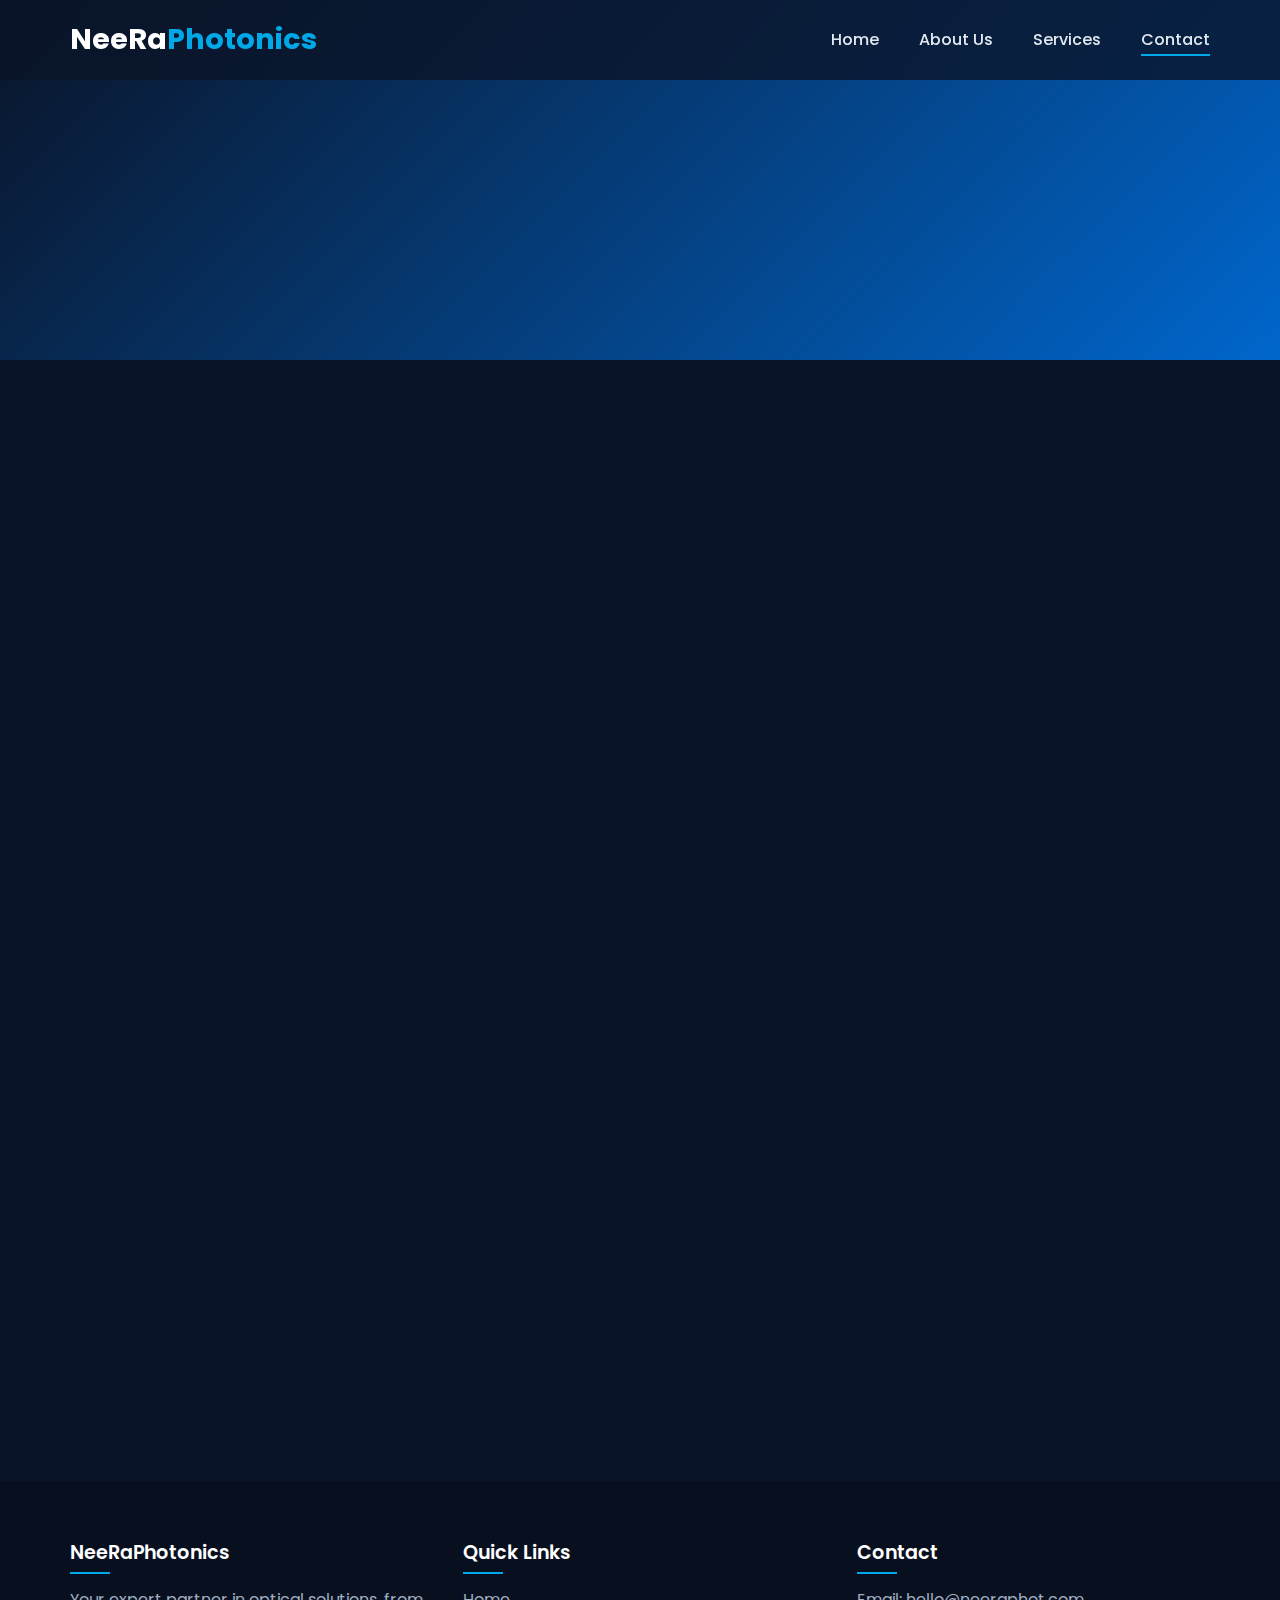
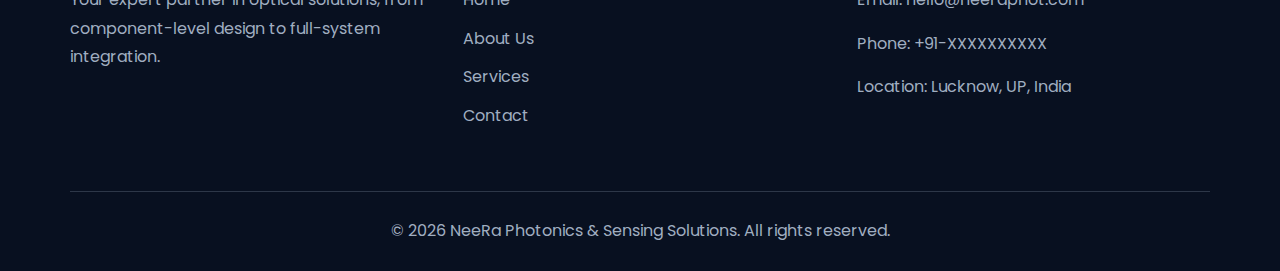
<file: contact.html>
<!DOCTYPE html>
<html lang="en">
<head>
    <meta charset="UTF-8">
    <meta name="viewport" content="width=device-width, initial-scale=1.0">
    <title>Contact Us | NeeRa Photonics</title>

    <!-- Google Fonts -->
    <link rel="preconnect" href="https://fonts.googleapis.com">
    <link rel="preconnect" href="https://fonts.gstatic.com" crossorigin>
    <link href="https://fonts.googleapis.com/css2?family=Poppins:wght@400;500;600;700&display=swap" rel="stylesheet">

    <!-- Stylesheet -->
    <link rel="stylesheet" href="css/style.css">
    <style>
        .page-header {
            height: 40vh;
            display: flex;
            align-items: center;
            justify-content: center;
            text-align: center;
            position: relative;
            background: linear-gradient(135deg, var(--dark-color) 0%, var(--secondary-color) 100%);
        }
        .page-header h1 {
            color: #fff;
            z-index: 2;
        }

        .contact-grid {
            display: grid;
            grid-template-columns: repeat(2, 1fr);
            gap: 50px;
            align-items: flex-start;
        }

        .contact-form {
            background-color: var(--card-bg);
            padding: 40px;
            border-radius: 10px;
        }

        .form-group {
            margin-bottom: 20px;
        }

        .form-group label {
            display: block;
            margin-bottom: 8px;
            font-weight: 500;
            color: var(--heading-color);
        }

        .form-group input,
        .form-group textarea {
            width: 100%;
            padding: 15px;
            border-radius: 5px;
            border: 1px solid var(--border-color);
            background-color: var(--dark-color);
            color: var(--text-color);
            font-size: 1rem;
        }

        .form-group input:focus,
        .form-group textarea:focus {
            outline: none;
            border-color: var(--primary-color);
        }
        
        .contact-info .info-item {
            display: flex;
            align-items: center;
            gap: 20px;
            margin-bottom: 25px;
            background: var(--card-bg);
            padding: 20px;
            border-radius: 10px;
        }
        
        .contact-info .info-icon {
            font-size: 2rem;
            color: var(--primary-color);
        }

        #map-placeholder {
            width: 100%;
            height: 300px;
            background-color: var(--card-bg);
            border-radius: 10px;
            display: flex;
            align-items: center;
            justify-content: center;
            font-style: italic;
            color: var(--text-color);
            margin-top: 30px;
        }

        @media (max-width: 992px) {
            .contact-grid {
                grid-template-columns: 1fr;
            }
        }

    </style>
</head>
<body>

    <!-- Header -->
    <header class="header">
        <nav class="navbar container">
            <a href="index.html" class="logo">NeeRa<span>Photonics</span></a>
            <ul class="nav-menu">
                <li class="nav-item"><a href="index.html" class="nav-link">Home</a></li>
                <li class="nav-item"><a href="about.html" class="nav-link">About Us</a></li>
                <li class="nav-item"><a href="services.html" class="nav-link">Services</a></li>
                <li class="nav-item"><a href="contact.html" class="nav-link active">Contact</a></li>
            </ul>
            <div class="hamburger">
                <span class="bar"></span>
                <span class="bar"></span>
                <span class="bar"></span>
            </div>
        </nav>
    </header>

    <main>
        <!-- Page Header -->
        <section class="page-header">
            <h1 class="reveal">Get in Touch</h1>
        </section>

        <!-- Contact Section -->
        <section class="section">
            <div class="container">
                <div class="section-title reveal">
                    <h2>We'd Love to Hear From You</h2>
                    <p>Whether you have a question about our services, need a quotation, or want to discuss a potential project, our team is ready to answer all your questions.</p>
                </div>

                <div class="contact-grid">
                    <div class="contact-form reveal">
                        <h3>Send us a Message</h3>
                        <form action="#">
                            <div class="form-group">
                                <label for="name">Full Name</label>
                                <input type="text" id="name" name="name" required>
                            </div>
                            <div class="form-group">
                                <label for="email">Email Address</label>
                                <input type="email" id="email" name="email" required>
                            </div>
                             <div class="form-group">
                                <label for="subject">Subject</label>
                                <input type="text" id="subject" name="subject" required>
                            </div>
                            <div class="form-group">
                                <label for="message">Message</label>
                                <textarea id="message" name="message" rows="5" required></textarea>
                            </div>
                            <button type="submit" class="btn">Send Message</button>
                        </form>
                    </div>

                    <div class="contact-info reveal">
                        <h3>Contact Information</h3>
                        <div class="info-item">
                            <div class="info-icon">📧</div>
                            <div>
                                <h4>Email</h4>
                                <p><a href="mailto:hello@neeraphot.com">hello@neeraphot.com</a></p>
                            </div>
                        </div>
                        <div class="info-item">
                            <div class="info-icon">📞</div>
                             <div>
                                <h4>Phone</h4>
                                <p>+91-XXXXXXXXXX</p>
                            </div>
                        </div>
                        <div class="info-item">
                            <div class="info-icon">📍</div>
                             <div>
                                <h4>Location</h4>
                                <p>Lucknow, Uttar Pradesh, India</p>
                            </div>
                        </div>

                        <div id="map-placeholder">
                            <span>Google Map Embedded Here</span>
                        </div>
                    </div>
                </div>
            </div>
        </section>
    </main>

    <!-- Back to top button -->
    <a href="#" id="back-to-top">↑</a>

    <!-- Footer -->
    <footer class="footer">
        <div class="container">
            <div class="footer-content">
                <div class="footer-section">
                    <h4>NeeRa<span>Photonics</span></h4>
                    <p>Your expert partner in optical solutions, from component-level design to full-system integration.</p>
                </div>
                <div class="footer-section">
                    <h4>Quick Links</h4>
                    <ul class="footer-links">
                        <li><a href="index.html">Home</a></li>
                        <li><a href="about.html">About Us</a></li>
                        <li><a href="services.html">Services</a></li>
                        <li><a href="contact.html">Contact</a></li>
                    </ul>
                </div>
                <div class="footer-section">
                    <h4>Contact</h4>
                    <p>Email: hello@neeraphot.com</p>
                    <p>Phone: +91-XXXXXXXXXX</p>
                    <p>Location: Lucknow, UP, India</p>
                </div>
            </div>
            <div class="footer-bottom">
                <p>&copy; 2026 NeeRa Photonics & Sensing Solutions. All rights reserved.</p>
            </div>
        </div>
    </footer>


    <!-- JavaScript -->
    <script src="js/main.js"></script>

</body>
</html>
</file>
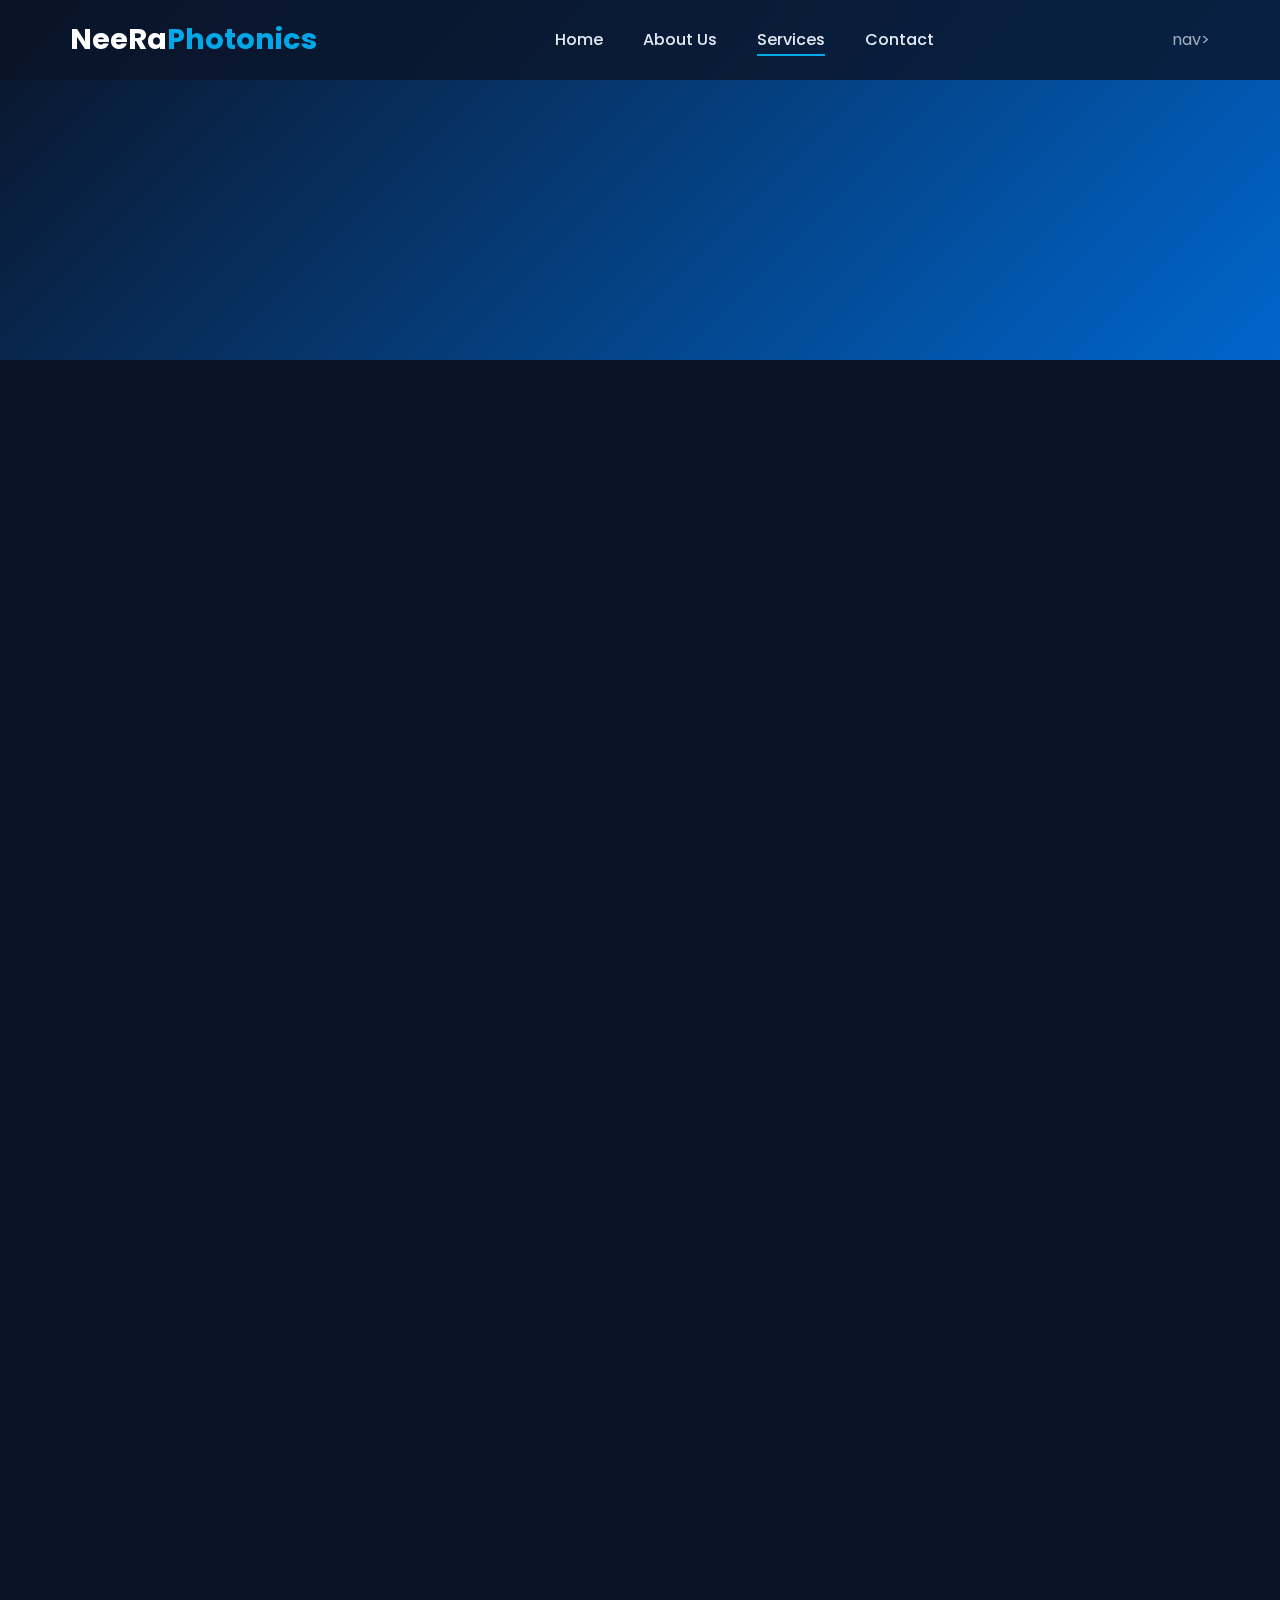
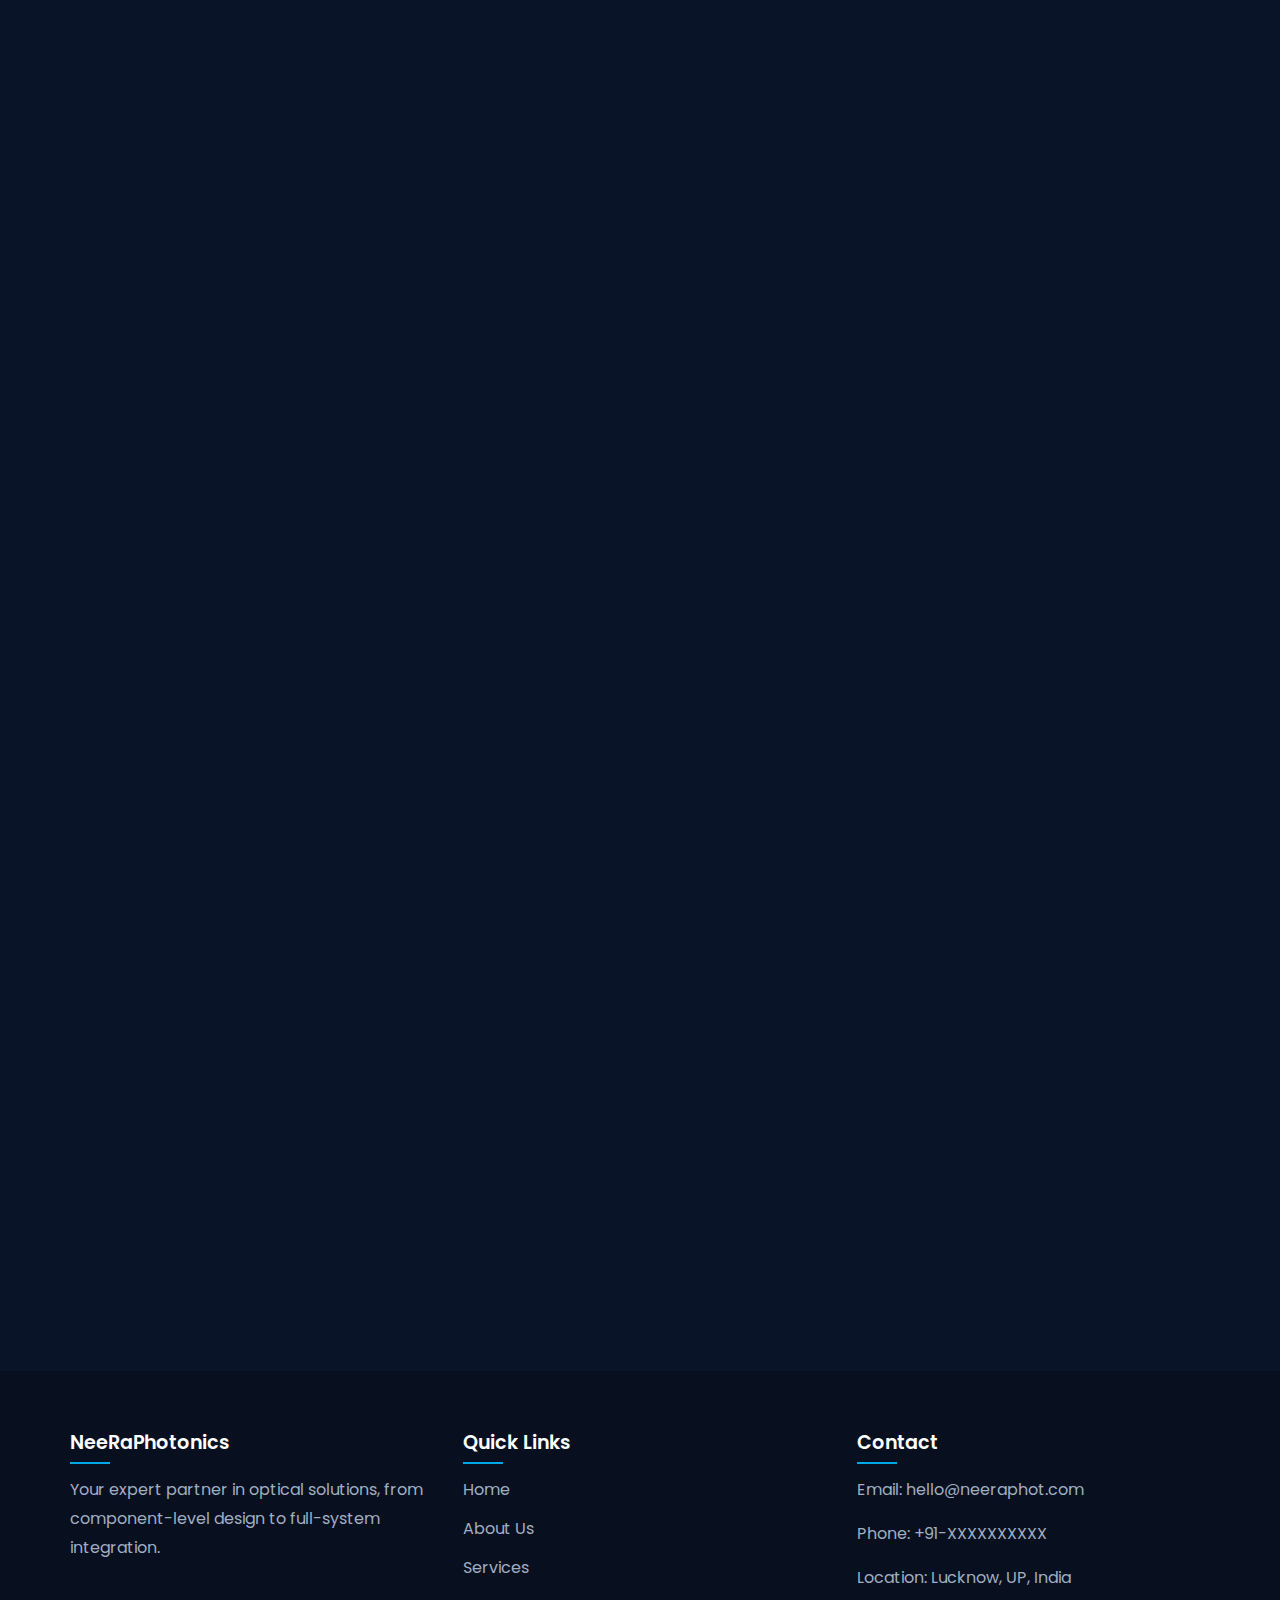
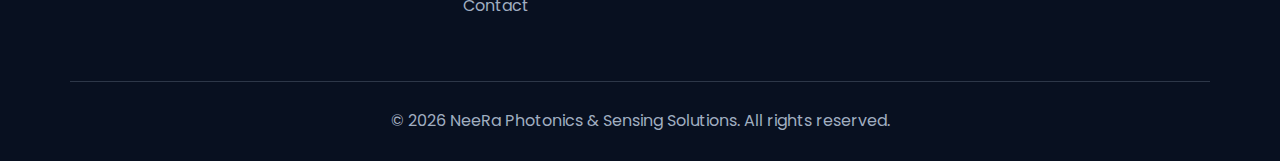
<file: services.html>
<!DOCTYPE html>
<html lang="en">
<head>
    <meta charset="UTF-8">
    <meta name="viewport" content="width=device-width, initial-scale=1.0">
    <title>Our Services | NeeRa Photonics</title>

    <!-- Google Fonts -->
    <link rel="preconnect" href="https://fonts.googleapis.com">
    <link rel="preconnect" href="https://fonts.gstatic.com" crossorigin>
    <link href="https://fonts.googleapis.com/css2?family=Poppins:wght@400;500;600;700&display=swap" rel="stylesheet">

    <!-- Stylesheet -->
    <link rel="stylesheet" href="css/style.css">
     <style>
        .page-header {
            height: 40vh;
            display: flex;
            align-items: center;
            justify-content: center;
            text-align: center;
            position: relative;
            background: linear-gradient(135deg, var(--dark-color) 0%, var(--secondary-color) 100%);
        }
        .page-header h1 {
            color: #fff;
            z-index: 2;
        }

        .service-detail-card {
            background-color: var(--card-bg);
            padding: 40px;
            border-radius: 10px;
            margin-bottom: 30px;
            border: 1px solid var(--border-color);
            display: flex;
            gap: 30px;
            align-items: center;
        }
        
        .service-detail-icon {
            font-size: 4rem;
            color: var(--primary-color);
        }

        .service-detail-card ul {
            list-style: disc;
            padding-left: 20px;
            margin-top: 15px;
        }
         .service-detail-card ul li {
            margin-bottom: 10px;
        }

        @media (max-width: 768px) {
            .service-detail-card {
                flex-direction: column;
                text-align: center;
            }
        }
    </style>
</head>
<body>

    <!-- Header -->
    <header class="header">
        <nav class="navbar container">
            <a href="index.html" class="logo">NeeRa<span>Photonics</span></a>
            <ul class="nav-menu">
                <li class="nav-item"><a href="index.html" class="nav-link">Home</a></li>
                <li class="nav-item"><a href="about.html" class="nav-link">About Us</a></li>
                <li class="nav-item"><a href="services.html" class="nav-link active">Services</a></li>
                <li class="nav-item"><a href="contact.html" class="nav-link">Contact</a></li>
            </ul>
            <div class="hamburger">
                <span class="bar"></span>
                <span class="bar"></span>
                <span class="bar"></span>
            </div>
        nav>
    </header>

    <main>
        <!-- Page Header -->
        <section class="page-header">
            <h1 class="reveal">Our Services</h1>
        </section>

        <!-- Services Detailed Section -->
        <section class="section">
            <div class="container">
                <div class="section-title reveal">
                    <h2>End-to-End Optical Solutions</h2>
                    <p>We provide a full spectrum of services to support your project at every stage, from initial concept to fabrication and testing.</p>
                </div>

                <div class="services-detailed-list">
                    <div class="service-detail-card reveal">
                        <div class="service-detail-icon">🔬</div>
                        <div class="service-detail-content">
                            <h3>Optical Component Design</h3>
                            <p>We specialize in creating robust and efficient optical components. Our process covers everything from high-level architecture to detailed physical layout, ensuring your design is optimized for performance and manufacturability.</p>
                            <ul>
                                <li>Component and system-level design for a variety of material platforms.</li>
                                <li>Active device modeling: lasers, modulators, SOAs, APDs.</li>
                                <li>Passive component optimization: waveguides, couplers, MUX/DEMUX.</li>
                                <li>Simulation with Ansys Lumerical, Zemax, and COMSOL.</li>
                            </ul>
                        </div>
                    </div>

                    <div class="service-detail-card reveal">
                        <div class="service-detail-icon">📡</div>
                        <div class="service-detail-content">
                            <h3>Optical Sensor Solutions</h3>
                            <p>Leveraging the unique properties of light, we design custom optical and fiber-optic sensors for a vast range of applications. Our sensors provide high sensitivity, immunity to EMI, and the ability to operate in harsh environments.</p>
                            <ul>
                                <li>Fiber Bragg Grating (FBG) and Fabry-Perot based sensors.</li>
                                <li>Sensors for temperature, pressure, strain, acceleration, and rotation.</li>
                                <li>Solutions for LiDAR, quantum sensing, and medical imaging (OCT).</li>
                                <li>Interferometric and distributed sensing systems.</li>
                            </ul>
                        </div>
                    </div>

                    <div class="service-detail-card reveal">
                        <div class="service-detail-icon">🎯</div>
                        <div class="service-detail-content">
                            <h3>Optical System Design</h3>
                            <p>We design complete optical systems, integrating discrete and integrated optics to achieve optimal performance. Our holistic approach considers all aspects of the system, from the light source to the detector.</p>
                            <ul>
                                <li>End-to-end transceiver architecture and link budget analysis.</li>
                                <li>Free-space optics, beam steering, and optical filtering.</li>
                                <li>Coherent communication systems and RF-over-fiber.</li>
                                <li>Systems for aerospace, defense, and 5G/6G communications.</li>
                            </ul>
                        </div>
                    </div>

                     <div class="service-detail-card reveal">
                        <div class="service-detail-icon">⚙️</div>
                        <div class="service-detail-content">
                            <h3>Optomechanical Design</h3>
                            <p>The performance of an optical system is critically dependent on its mechanical housing and stability. We provide optomechanical design and analysis to ensure your system is robust, stable, and manufacturable.</p>
                            <ul>
                                <li>Mechanical integration and precision alignment tolerances.</li>
                                <li>Thermal management and structural analysis (FEA).</li>
                                <li>Packaging design for optical and electronic components.</li>
                                <li>Prototyping and optimization for volume production.</li>
                            </ul>
                        </div>
                    </div>

                     <div class="service-detail-card reveal">
                        <div class="service-detail-icon">🏭</div>
                        <div class="service-detail-content">
                            <h3>Fabrication & Testing Outsourcing</h3>
                            <p>Navigating the foundry landscape can be challenging. We act as your partner, helping you select the right foundry and process for your needs. We manage the relationship and provide support throughout the fabrication and testing cycle.</p>
                            <ul>
                                <li>Partnerships with leading foundries for a variety of material platforms.</li>
                                <li>Process Design Kit (PDK) integration and DRC.</li>
                                <li>Test plan development and data analysis.</li>
                                <li>Packaging and assembly support.</li>
                            </ul>
                        </div>
                    </div>

                     <div class="service-detail-card reveal">
                        <div class="service-detail-icon">📚</div>
                        <div class="service-detail-content">
                            <h3>Training & Workshops</h3>
                            <p>Empower your team with the knowledge to excel in the field of optical engineering. We offer customized training programs tailored to the specific needs of your organization, delivered by industry experts.</p>
                            <ul>
                                <li>Courses on optical component design, system design, and simulation tools.</li>
                                <li>Hands-on workshops with industry-standard software.</li>
                                <li>On-site and remote training options.</li>
                                <li>Advanced topics for experienced teams.</li>
                            </ul>
                        </div>
                    </div>
                </div>
            </div>
        </section>
    </main>

    <!-- Back to top button -->
    <a href="#" id="back-to-top">↑</a>

    <!-- Footer -->
    <footer class="footer">
        <div class="container">
            <div class="footer-content">
                <div class="footer-section">
                    <h4>NeeRa<span>Photonics</span></h4>
                    <p>Your expert partner in optical solutions, from component-level design to full-system integration.</p>
                </div>
                <div class="footer-section">
                    <h4>Quick Links</h4>
                    <ul class="footer-links">
                        <li><a href="index.html">Home</a></li>
                        <li><a href="about.html">About Us</a></li>
                        <li><a href="services.html">Services</a></li>
                        <li><a href="contact.html">Contact</a></li>
                    </ul>
                </div>
                <div class="footer-section">
                    <h4>Contact</h4>
                    <p>Email: hello@neeraphot.com</p>
                    <p>Phone: +91-XXXXXXXXXX</p>
                    <p>Location: Lucknow, UP, India</p>
                </div>
            </div>
            <div class="footer-bottom">
                <p>&copy; 2026 NeeRa Photonics & Sensing Solutions. All rights reserved.</p>
            </div>
        </div>
    </footer>


    <!-- JavaScript -->
    <script src="js/main.js"></script>

</body>
</html>
</file>
<file: css/style.css>
/*-=====================
    CUSTOM STYLESHEET
====================== */

/*--------------------
    1.  GLOBAL STYLES
--------------------*/

:root {
    --primary-color: #00a8e8;
    --secondary-color: #0066cc;
    --dark-color: #0a1428;
    --light-color: #f5f7fa;
    --text-color: #a0aec0;
    --heading-color: #e2e8f0;
    --card-bg: #1a202c;
    --border-color: #2d3748;
}

* {
    margin: 0;
    padding: 0;
    box-sizing: border-box;
}

body {
    font-family: 'Poppins', sans-serif;
    background-color: var(--dark-color);
    color: var(--text-color);
    line-height: 1.8;
    font-size: 16px;
    overflow-x: hidden;
    -webkit-font-smoothing: antialiased;
    -moz-osx-font-smoothing: grayscale;
}

h1, h2, h3, h4, h5, h6 {
    color: var(--heading-color);
    font-weight: 600;
    line-height: 1.3;
}

h1 { font-size: 3.5rem; }
h2 { font-size: 2.5rem; }
h3 { font-size: 1.5rem; }

a {
    color: var(--primary-color);
    text-decoration: none;
    transition: color 0.3s ease;
}

a:hover {
    color: var(--secondary-color);
}

ul {
    list-style: none;
}

.container {
    max-width: 1200px;
    margin: 0 auto;
    padding: 0 30px;
}

.section {
    padding: 100px 0;
}

.section-title {
    text-align: center;
    margin-bottom: 60px;
    position: relative;
}

.section-title h2 {
    margin-bottom: 10px;
}

.section-title p {
    max-width: 600px;
    margin: 0 auto;
    font-size: 1.1rem;
}

.section-title::after {
    content: '';
    position: absolute;
    bottom: -20px;
    left: 50%;
    transform: translateX(-50%);
    width: 80px;
    height: 4px;
    background: var(--primary-color);
    border-radius: 2px;
}

.btn {
    display: inline-block;
    padding: 15px 35px;
    background: linear-gradient(135deg, var(--primary-color) 0%, var(--secondary-color) 100%);
    color: #fff;
    border-radius: 50px;
    font-weight: 600;
    transition: all 0.3s ease;
    border: none;
    cursor: pointer;
    box-shadow: 0 5px 20px rgba(0, 168, 232, 0.3);
}

.btn:hover {
    transform: translateY(-3px);
    box-shadow: 0 8px 25px rgba(0, 168, 232, 0.4);
}

/*--------------------
    2.  HEADER & NAV
--------------------*/

.header {
    background-color: rgba(10, 20, 40, 0.8);
    backdrop-filter: blur(10px);
    position: fixed;
    width: 100%;
    top: 0;
    left: 0;
    z-index: 1000;
    transition: background-color 0.3s ease;
}

.header.scrolled {
    background-color: rgba(10, 20, 40, 0.95);
    box-shadow: 0 2px 10px rgba(0,0,0,0.2);
}

.navbar {
    display: flex;
    justify-content: space-between;
    align-items: center;
    height: 80px;
}

.logo {
    font-size: 1.8rem;
    font-weight: 700;
    color: #fff;
}

.logo span {
    color: var(--primary-color);
}

.nav-menu {
    display: flex;
    gap: 40px;
}

.nav-item a {
    color: var(--heading-color);
    font-weight: 500;
    position: relative;
    padding-bottom: 5px;
}

.nav-item a::after {
    content: '';
    position: absolute;
    bottom: 0;
    left: 0;
    width: 0;
    height: 2px;
    background-color: var(--primary-color);
    transition: width 0.3s ease;
}

.nav-item a:hover::after,
.nav-item a.active::after {
    width: 100%;
}

.hamburger {
    display: none;
    cursor: pointer;
}

.bar {
    display: block;
    width: 25px;
    height: 3px;
    margin: 5px auto;
    background-color: #fff;
    transition: all 0.3s ease-in-out;
}

/*--------------------
    3.  HERO SECTION
--------------------*/

.hero {
    height: 100vh;
    display: flex;
    align-items: center;
    text-align: center;
    position: relative;
    overflow: hidden;
    padding-top: 80px; /* Offset for fixed header */
}

.hero-content {
    max-width: 800px;
    margin: 0 auto;
    position: relative;
    z-index: 2;
}

.hero h1 {
    margin-bottom: 20px;
    animation: fadeInDown 1s ease-out;
}

.hero p {
    font-size: 1.2rem;
    margin-bottom: 40px;
    color: var(--text-color);
    animation: fadeInUp 1s ease-out 0.3s;
    animation-fill-mode: both;
}

.hero .btn {
    animation: fadeInUp 1s ease-out 0.6s;
    animation-fill-mode: both;
}

/* Particle background */
#particles-js {
    position: absolute;
    width: 100%;
    height: 100%;
    top: 0;
    left: 0;
    z-index: 1;
}

/*--------------------
    4.  SERVICES
--------------------*/
.services-grid {
    display: grid;
    grid-template-columns: repeat(auto-fit, minmax(300px, 1fr));
    gap: 30px;
}

.service-card {
    background-color: var(--card-bg);
    padding: 40px 30px;
    border-radius: 10px;
    border: 1px solid var(--border-color);
    transition: all 0.3s ease;
    position: relative;
    overflow: hidden;
}

.service-card:hover {
    transform: translateY(-10px);
    border-color: var(--primary-color);
}

.service-card::before {
    content: '';
    position: absolute;
    top: 0;
    left: 0;
    width: 100%;
    height: 3px;
    background: var(--primary-color);
    transform: scaleX(0);
    transform-origin: left;
    transition: transform 0.4s ease-out;
}

.service-card:hover::before {
    transform: scaleX(1);
}

.service-icon {
    font-size: 3rem;
    margin-bottom: 20px;
    color: var(--primary-color);
}

.ecosystem-grid {
    display: grid;
    grid-template-columns: repeat(auto-fit, minmax(250px, 1fr));
    gap: 30px;
    margin-top: 40px;
}

.ecosystem-item {
    background-color: var(--card-bg);
    padding: 30px;
    border-radius: 10px;
    border: 1px solid var(--border-color);
    text-align: center;
    transition: all 0.3s ease;
}

.ecosystem-item:hover {
    transform: translateY(-5px);
    background-color: #2D3748;
}

.ecosystem-icon {
    font-size: 2.5rem;
    margin-bottom: 15px;
    color: var(--primary-color);
}

.ecosystem-item h4 {
    color: var(--heading-color);
    font-size: 1.2rem;
    margin-bottom: 10px;
}



/*--------------------
    5.  FOOTER
--------------------*/

.footer {
    background-color: #081020;
    padding-top: 60px;
}

.footer-content {
    display: grid;
    grid-template-columns: repeat(auto-fit, minmax(250px, 1fr));
    gap: 40px;
    margin-bottom: 50px;
}

.footer-section h4 {
    color: #fff;
    font-size: 1.2rem;
    margin-bottom: 20px;
    position: relative;
}

.footer-section h4::after {
    content: '';
    position: absolute;
    bottom: -8px;
    left: 0;
    width: 40px;
    height: 2px;
    background-color: var(--primary-color);
}

.footer-section p {
    margin-bottom: 15px;
}

.footer-links li {
    margin-bottom: 10px;
}

.footer-links a {
    color: var(--text-color);
}

.footer-links a:hover {
    color: var(--primary-color);
    padding-left: 5px;
}

.footer-bottom {
    border-top: 1px solid var(--border-color);
    padding: 25px 0;
    text-align: center;
}

/*--------------------
    6. ANIMATIONS
--------------------*/

@keyframes fadeInDown {
    from {
        opacity: 0;
        transform: translateY(-30px);
    }
    to {
        opacity: 1;
        transform: translateY(0);
    }
}

@keyframes fadeInUp {
    from {
        opacity: 0;
        transform: translateY(30px);
    }
    to {
        opacity: 1;
        transform: translateY(0);
    }
}

.reveal {
    opacity: 0;
    transform: translateY(50px);
    transition: opacity 0.8s ease-out, transform 0.8s ease-out;
}

.reveal.visible {
    opacity: 1;
    transform: translateY(0);
}


/*--------------------
    7. RESPONSIVE
--------------------*/
@media (max-width: 992px) {
    h1 { font-size: 3rem; }
    h2 { font-size: 2rem; }

    .navbar {
        justify-content: space-between;
    }

    .hamburger {
        display: block;
    }

    .hamburger.active .bar:nth-child(2) {
        opacity: 0;
    }

    .hamburger.active .bar:nth-child(1) {
        transform: translateY(8px) rotate(45deg);
    }

    .hamburger.active .bar:nth-child(3) {
        transform: translateY(-8px) rotate(-45deg);
    }

    .nav-menu {
        position: fixed;
        left: -100%;
        top: 80px;
        flex-direction: column;
        background-color: var(--dark-color);
        width: 100%;
        text-align: center;
        transition: 0.3s;
        gap: 0;
    }

    .nav-menu.active {
        left: 0;
    }

    .nav-item {
        margin: 16px 0;
    }
}

/*--------------------
    8. MISC
--------------------*/
#back-to-top {
    position: fixed;
    bottom: 30px;
    right: 30px;
    width: 50px;
    height: 50px;
    background: var(--primary-color);
    color: #fff;
    border-radius: 50%;
    text-align: center;
    line-height: 50px;
    font-size: 1.5rem;
    cursor: pointer;
    z-index: 999;
    opacity: 0;
    visibility: hidden;
    transition: all 0.3s ease;
    box-shadow: 0 5px 15px rgba(0, 168, 232, 0.3);
}

#back-to-top.show {
    opacity: 1;
    visibility: visible;
}

#back-to-top:hover {
    background: var(--secondary-color);
    transform: translateY(-3px);
}
</file>
